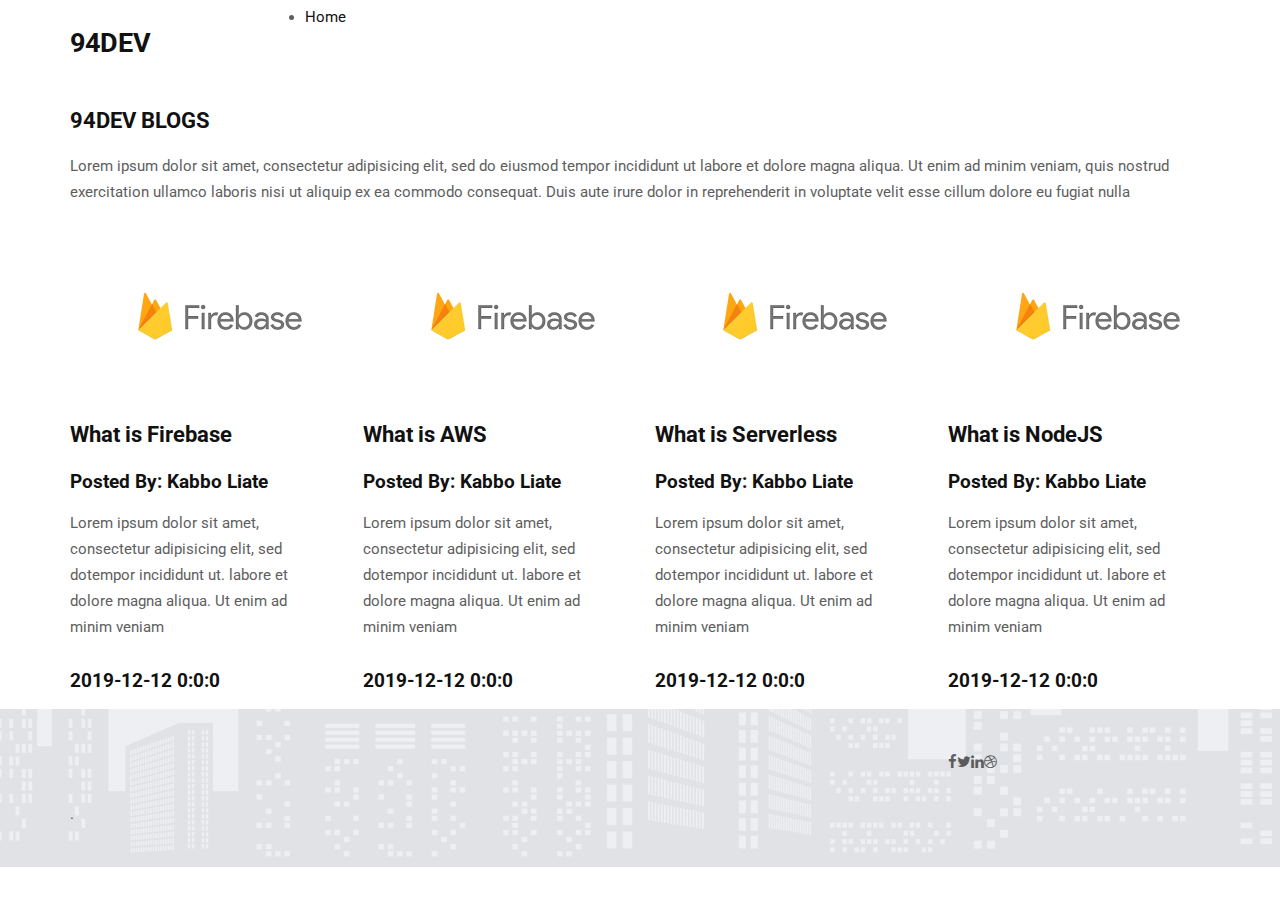
<file: index.html>
<!DOCTYPE html>
<html lang="en">

<head>
    <meta charset="UTF-8">
    <meta name="viewport" content="width=device-width, initial-scale=1">
    <title>Front page</title>
    <link href="https://fonts.googleapis.com/icon?family=Material+Icons" rel="stylesheet">
    <link href="https://fonts.googleapis.com/css?family=Raleway:300,400,500,600,700,800,900" rel="stylesheet">
    <link href="https://fonts.googleapis.com/css?family=Roboto:400,500,700,900" rel="stylesheet">
    <link rel="stylesheet" href="css/bootstrap.css">
    <link rel="stylesheet" href="css/font-awesome.min.css">
    <link rel="stylesheet" href="css/owl.carousel.min.css">
    <link rel="stylesheet" href="css/owl.theme.default.min.css">
    <link rel="stylesheet" href="style.css">
    <link rel="stylesheet" href="responsive.css">
</head>

<body>
    <div class="wrapper">
        <header class="header">
            <div class="container">
                <div class="row">
                    <div class="col-md-2">
                        <div class="logo">
                            <h2><a href="#">94DEV</a></h2>
                        </div>
                    </div>
                    <div class="col-md-10">
                        <div class="menu">
                            <ul>
                                <li class="active"><a href="#">Home</a></li>
                                <!-- <li><a href="#">lifestyle</a></li>
                                <li><a href="#">Food</a></li>
                                <li><a href="#">Nature</a></li>
                                <li><a href="#">photography</a></li> -->
                            </ul>
                        </div>
                    </div>
                </div>
            </div>
        </header>
        <section class="bg-text-area">
            <div class="container">
                <div class="row">
                    <div class="col-md-12">
                        <div class="bg-text">
                            <h3>94DEV BLOGS</h3>
                            <p>Lorem ipsum dolor sit amet, consectetur adipisicing elit, sed do eiusmod tempor
                                incididunt ut labore et dolore magna aliqua. Ut enim ad minim veniam, quis nostrud
                                exercitation ullamco laboris nisi ut aliquip ex ea commodo consequat. Duis aute irure
                                dolor in reprehenderit in voluptate velit esse cillum dolore eu fugiat nulla </p>
                        </div>
                    </div>
                </div>
            </div>
        </section>
        <section class="blog-post-area">
            <div class="container">
                <div class="row">
                    <div class="blog-post-area-style">
                        <div class="col-md-12">
                            <!-- <div class="single-post-big">
                                <div class="big-image">
                                    <img src="img/post-image1.jpg" alt="">
                                </div>
                                <div class="big-text">
                                    <h3><a href="#">Post Title Goes Here.</a></h3>
                                    <p>Lorem ipsum dolor sit amet, consectetur adipisicing elit, sed do eiusmod tempor
                                        incididunt ut labore et dolore magna aliqua. Ut enim ad minim veniam, quis
                                        nostrud exercitation ullamco laboris nisi ut aliquip ex ea commodo consequat.
                                    </p>
                                    <p>Lorem ipsum dolor sit amet, consectetur adipisicing elit, sed do eiusmod tempor
                                        incididunt ut labore et dolore magna aliqua. Ut enim ad minim veniam.eiusmod
                                        tempor incididunt ut labore et dolore magna aliqua. Ut enim ad minim veniam.</p>
                                    <h4><span class="date">25 February 2017</span><span class="author">Posted By: <span
                                                class="author-name">Kabbo Liate</span></span>
                                    </h4>
                                </div>
                            </div> -->
                        </div>
                        <div id="allPosts">

                        </div>


                        <!-- <div class="col-md-3">
                            <div class="single-post">
                                <img src="img/post-image6.jpg" alt="">
                                <h3><a href="#">Post Title Goes Here.</a></h3>
                                <h4><span>Posted By: <span class="author-name">Kabbo Liate</span></span>
                                </h4>
                                <p>Lorem ipsum dolor sit amet, consectetur adipisicing elit, sed dotempor incididunt ut.
                                    labore et dolore magna aliqua. Ut enim ad minim veniam</p>
                                <h4><span>25 February 2017</span></h4>
                            </div>
                        </div>
                        <div class="col-md-3">
                            <div class="single-post">
                                <img src="img/post-image7.jpg" alt="">
                                <h3><a href="#">Post Title Goes Here.</a></h3>
                                <h4><span>Posted By: <span class="author-name">Kabbo Liate</span></span>
                                </h4>
                                <p>Lorem ipsum dolor sit amet, consectetur adipisicing elit, sed dotempor incididunt ut.
                                    labore et dolore magna aliqua. Ut enim ad minim veniam</p>
                                <h4><span>25 February 2017</span></h4>
                            </div>
                        </div>
                        <div class="col-md-3">
                            <div class="single-post">
                                <img src="img/post-image8.jpg" alt="">
                                <h3><a href="#">Post Title Goes Here.</a></h3>
                                <h4><span>Posted By: <span class="author-name">Kabbo Liate</span></span>
                                </h4>
                                <p>Lorem ipsum dolor sit amet, consectetur adipisicing elit, sed dotempor incididunt ut.
                                    labore et dolore magna aliqua. Ut enim ad minim veniam</p>
                                <h4><span>25 February 2017</span></h4>
                            </div>
                        </div>
                        <div class="col-md-3">
                            <div class="single-post">
                                <img src="img/post-image9.jpg" alt="">
                                <h3><a href="#">Post Title Goes Here.</a></h3>
                                <h4><span>Posted By: <span class="author-name">Kabbo Liate</span></span>
                                </h4>
                                <p>Lorem ipsum dolor sit amet, consectetur adipisicing elit, sed dotempor incididunt ut.
                                    labore et dolore magna aliqua. Ut enim ad minim veniam</p>
                                <h4><span>25 February 2017</span></h4>
                            </div>
                        </div> -->
                    </div>
                </div>
            </div>
            <div class="pegination">
                <!--
                <ul>
                    <li><i class="fa fa-angle-left" aria-hidden="true"></i></li>
                    <li class="active">1</li>
                    <li>2</li>
                    <li>3</li>
                    <li><i class="fa fa-angle-right" aria-hidden="true"></i></li>
                </ul>
-->

                <!-- <div class="nav-links">
                    <span class="page-numbers current">1</span>
                    <a class="page-numbers" href="#">2</a>
                    <a class="page-numbers" href="#">3</a>
                    <a class="page-numbers" href="#">4</a>
                    <a class="page-numbers" href="#">5</a>
                    <a class="page-numbers" href="#"><i class="fa fa-angle-right" aria-hidden="true"></i></a>
                </div> -->
            </div>
        </section>
        <footer class="footer">
            <div class="container">
                <div class="row">
                    <div class="col-md-12">
                        <div class="footer-bg">
                            <div class="row">
                                <div class="col-md-9">
                                    <div class="footer-menu">
                                        <ul>
                                            <!-- <li class="active"><a href="#">Home</a></li>
                                            <li><a href="#">lifestyle</a></li>
                                            <li><a href="#">Food</a></li>
                                            <li><a href="#">Nature</a></li>
                                            <li><a href="#">photography</a></li> -->
                                        </ul>
                                    </div>
                                </div>
                                <div class="col-md-3">
                                    <div class="footer-icon">
                                        <p><a href="#"><i class="fa fa-facebook" aria-hidden="true"></i></a><a
                                                href="#"><i class="fa fa-twitter" aria-hidden="true"></i></a><a
                                                href="#"><i class="fa fa-linkedin" aria-hidden="true"></i></a><a
                                                href="#"><i class="fa fa-dribbble" aria-hidden="true"></i></a></p>
                                    </div>
                                </div>
                            </div> .
                        </div>
                    </div>
                </div>
            </div>
        </footer>
    </div>
    <script src="js/jquery-3.1.1.min.js"></script>
    <script src="js/bootstrap.min.js"></script>
    <script src="js/owl.carousel.min.js"></script>
    <script src="js/active.js"></script>
</body>

</html>
</file>
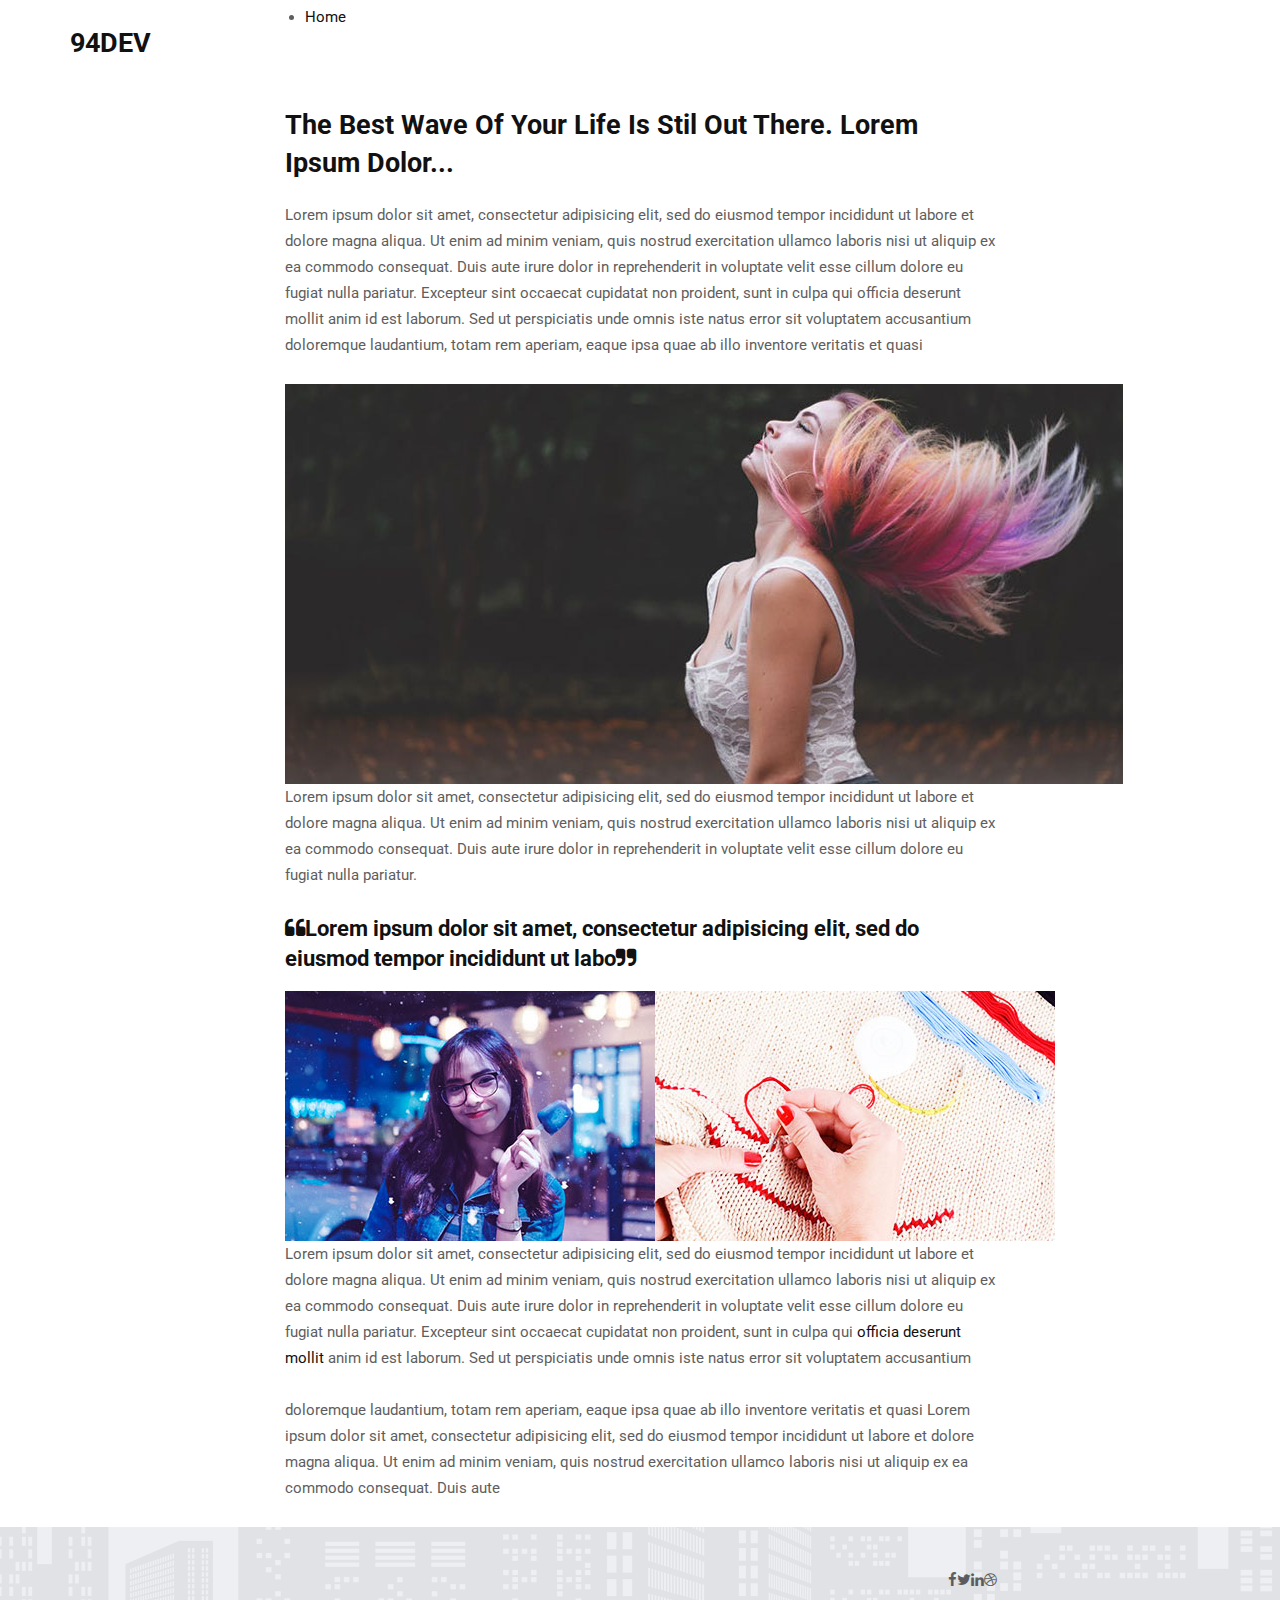
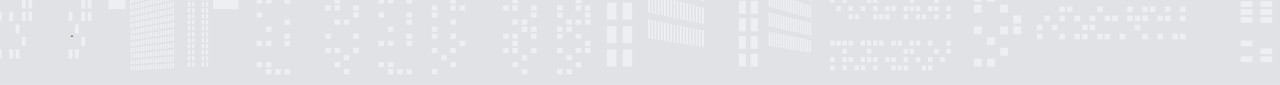
<file: single.html>
<!DOCTYPE html>
<html lang="en">

<head>
    <meta charset="UTF-8">
    <meta name="viewport" content="width=device-width, initial-scale=1">
    <title>Single page</title>
    <link href="https://fonts.googleapis.com/icon?family=Material+Icons" rel="stylesheet">
    <link href="https://fonts.googleapis.com/css?family=Raleway:300,400,500,600,700,800,900" rel="stylesheet">
    <link href="https://fonts.googleapis.com/css?family=Roboto:400,500,700,900" rel="stylesheet">
    <link rel="stylesheet" href="css/bootstrap.css">
    <link rel="stylesheet" href="css/font-awesome.min.css">
    <link rel="stylesheet" href="css/owl.carousel.min.css">
    <link rel="stylesheet" href="css/owl.theme.default.min.css">
    <link rel="stylesheet" href="style.css">
    <link rel="stylesheet" href="responsive.css">
</head>

<body>
    <div class="wrapper">
        <header class="header">
            <div class="container">
                <div class="row">
                    <div class="col-md-2">
                        <div class="logo">
                            <h2><a href="#">94DEV</a></h2>
                        </div>
                    </div>
                    <div class="col-md-10">
                        <div class="menu">
                            <ul>
                                <li class="active"><a href="#">Home</a></li>
                                <!-- <li><a href="#">lifestyle</a></li>
                                <li><a href="#">Food</a></li>
                                <li><a href="#">Nature</a></li>
                                <li><a href="#">photography</a></li> -->
                            </ul>
                        </div>
                    </div>
                </div>
            </div>
        </header>

        <section class="single-blog-area">
            <div class="container">
                <div class="">
                    <div class="col-md-12">
                        <div class="border-top">
                            <div class="col-md-2"></div>
                            <div class="col-md-8" style="margin: auto;">
                                <div class="blog-area">
                                    <div class="blog-area-part">
                                        <h2>The Best Wave Of Your Life Is Stil Out There. Lorem Ipsum Dolor...</h2>
                                        <div class="for-style">
                                            <p><span class="drop_caps">L</span>orem ipsum dolor sit amet, consectetur
                                                adipisicing elit, sed do eiusmod tempor incididunt ut labore et dolore
                                                magna aliqua. Ut enim ad minim veniam, quis nostrud exercitation ullamco
                                                laboris nisi ut aliquip ex ea commodo consequat. Duis aute irure dolor
                                                in reprehenderit in voluptate velit esse cillum dolore eu fugiat nulla
                                                pariatur. Excepteur sint occaecat cupidatat non proident, sunt in culpa
                                                qui officia deserunt mollit anim id est laborum. Sed ut perspiciatis
                                                unde omnis iste natus error sit voluptatem accusantium doloremque
                                                laudantium, totam rem aperiam, eaque ipsa quae ab illo inventore
                                                veritatis et quasi </p>
                                        </div>
                                        <img src="img/single-bg.jpg" alt="">
                                        <p>Lorem ipsum dolor sit amet, consectetur adipisicing elit, sed do eiusmod
                                            tempor incididunt ut labore et dolore magna aliqua. Ut enim ad minim veniam,
                                            quis nostrud exercitation ullamco laboris nisi ut aliquip ex ea commodo
                                            consequat. Duis aute irure dolor in reprehenderit in voluptate velit esse
                                            cillum dolore eu fugiat nulla pariatur.</p>
                                        <h3><i class="fa fa-quote-left" aria-hidden="true"></i>Lorem ipsum dolor sit
                                            amet, consectetur adipisicing elit, sed do eiusmod tempor incididunt ut
                                            labo<i class="fa fa-quote-right" aria-hidden="true"></i></h3>
                                        <div class="row">
                                            <div class="col-md-6">
                                                <div class="image-one">
                                                    <img src="img/blog-image1.jpg" alt="">
                                                </div>
                                            </div>
                                            <div class="col-md-6">
                                                <div class="image-two">
                                                    <img src="img/blog-image2.jpg" alt="">
                                                </div>
                                            </div>
                                        </div>
                                        <p>Lorem ipsum dolor sit amet, consectetur adipisicing elit, sed do eiusmod
                                            tempor incididunt ut labore et dolore magna aliqua. Ut enim ad minim veniam,
                                            quis nostrud exercitation ullamco laboris nisi ut aliquip ex ea commodo
                                            consequat. Duis aute irure dolor in reprehenderit in voluptate velit esse
                                            cillum dolore eu fugiat nulla pariatur. Excepteur sint occaecat cupidatat
                                            non proident, sunt in culpa qui <a href="#">officia deserunt mollit</a> anim
                                            id est laborum. Sed ut perspiciatis unde omnis iste natus error sit
                                            voluptatem accusantium </p>
                                        <p>doloremque laudantium, totam rem aperiam, eaque ipsa quae ab illo inventore
                                            veritatis et quasi Lorem ipsum dolor sit amet, consectetur adipisicing elit,
                                            sed do eiusmod tempor incididunt ut labore et dolore magna aliqua. Ut enim
                                            ad minim veniam, quis nostrud exercitation ullamco laboris nisi ut aliquip
                                            ex ea commodo consequat. Duis aute</p>
                                    </div>
                                    <!-- <div class="ads-area">
                                        <img src="img/ads.jpg" alt="">
                                        <p>Your Ad Banner Goes Here</p>
                                    </div> -->
                                    <!-- <div class="commententries">
                                        <h3>Comments</h3>

                                        <ul class="commentlist">
                                            <li>
                                                <article class="comment">
                                                    <header class="comment-author">
                                                        <img src="img/author-1.jpg" alt="">
                                                    </header>
                                                    <section class="comment-details">
                                                        <div class="author-name">
                                                            <h5><a href="#">Selina Gomez</a></h5>
                                                            <p>February 25 2017</p>
                                                        </div>
                                                        <div class="comment-body">
                                                            <p>is simply dummy text of the printing and typesetting
                                                                industry. Lorem Ipsum has been the industry's standard
                                                            </p>
                                                        </div>
                                                        <div class="reply">
                                                            <p><span><a href="#"><i class="fa fa-thumbs-up"
                                                                            aria-hidden="true"></i></a>12</span><span><a
                                                                        href="#"><i class="fa fa-reply"
                                                                            aria-hidden="true"></i></a>7</span></p>
                                                        </div>
                                                    </section>
                                                </article>

                                                <ul class="children">
                                                    <li>
                                                        <article class="comment">
                                                            <header class="comment-author">
                                                                <img src="img/author-2.jpg" alt="">
                                                            </header>
                                                            <section class="comment-details">
                                                                <div class="author-name">
                                                                    <h5><a href="#">Khalid Hasan Zibon</a></h5>
                                                                    <p>February 25 2017</p>
                                                                </div>
                                                                <div class="comment-body">
                                                                    <p>is simply dummy text of the printing and
                                                                        typesetting industry. Lorem Ipsum has been the
                                                                        industry's standard </p>
                                                                </div>
                                                                <div class="reply">
                                                                    <p><span><a href="#"><i class="fa fa-thumbs-up"
                                                                                    aria-hidden="true"></i></a>12</span><span><a
                                                                                href="#"><i class="fa fa-reply"
                                                                                    aria-hidden="true"></i></a>7</span>
                                                                    </p>
                                                                </div>
                                                            </section>
                                                        </article>
                                                    </li>
                                                </ul>

                                            </li>
                                            <li>
                                                <article class="comment">
                                                    <header class="comment-author">
                                                        <img src="img/author-3.jpg" alt="">
                                                    </header>
                                                    <section class="comment-details">
                                                        <div class="author-name">
                                                            <h5><a href="#">Heath Ledger</a></h5>
                                                            <p>February 25 2017</p>
                                                        </div>
                                                        <div class="comment-body">
                                                            <p>is simply dummy text of the printing and typesetting
                                                                industry. Lorem Ipsum has been the industry's standard
                                                            </p>
                                                        </div>
                                                        <div class="reply">
                                                            <p><span><a href="#"><i class="fa fa-thumbs-up"
                                                                            aria-hidden="true"></i></a>12</span><span><a
                                                                        href="#"><i class="fa fa-reply"
                                                                            aria-hidden="true"></i></a>7</span></p>
                                                        </div>
                                                    </section>
                                                </article>
                                            </li>
                                        </ul>

                                    </div> -->
                                    <!-- <form action="#" method="get">
                                        <div class="name">
                                            <input type="text" name="" id="" placeholder="Name" class="name">
                                        </div>
                                        <div class="email">
                                            <input type="email" name="" id="" placeholder="Email" class="email">
                                        </div>
                                        <div class="comment">
                                            <input type="text" name="" id="" placeholder="Comment" class="comment">
                                        </div>
                                        <div class="post">
                                            <input type="submit" value="Post">
                                        </div>
                                    </form> -->
                                </div>
                            </div>
                            <!-- <div class="col-md-4">
                                <div class="button-group filters-button-group">
                                    <button data-filter=".recent" class="button is-checked">Recent</button>
                                    <button data-filter=".popular" class="button">popular</button>
                                    <button data-filter=".users" class="button">Users</button>
                                </div>

                                <div class="grid" style="position: relative; height: 1221.93px;">
                                    <div class="portfolio-item recent" style="position: absolute; left: 0px; top: 0px;">
                                        <img src="img/portfolio1.jpg" alt="">
                                        <div class="portfolio-text">
                                            <h5><a href="#">Pay Close Attention To People Who Don’t Clap When You Win
                                                    recent1.</a></h5>
                                            <p>By Kabbo Liate <span>|</span>25 February 2017</p>
                                        </div>
                                    </div>
                                    <div class="portfolio-item recent" style="position: absolute; left: 0px; top: 0px;">
                                        <img src="img/portfolio2.jpg" alt="">
                                        <div class="portfolio-text">
                                            <h5><a href="#">Pay Close Attention To People Who Don’t Clap When You Win
                                                    recent2.</a></h5>
                                            <p>By Kabbo Liate <span>|</span>25 February 2017</p>
                                        </div>
                                    </div>
                                    <div class="portfolio-item popular"
                                        style="position: absolute; left: 0px; top: 0px;">
                                        <img src="img/portfolio3.jpg" alt="">
                                        <div class="portfolio-text">
                                            <h5><a href="#">Pay Close Attention To People Who Don’t Clap When You Win
                                                    popular1.</a></h5>
                                            <p>By Kabbo Liate <span>|</span>25 February 2017</p>
                                        </div>
                                    </div>
                                    <div class="portfolio-item popular"
                                        style="position: absolute; left: 0px; top: 0px;">
                                        <img src="img/portfolio4.jpg" alt="">
                                        <div class="portfolio-text">
                                            <h5><a href="#">Pay Close Attention To People Who Don’t Clap When You Win
                                                    popular2.</a></h5>
                                            <p>By Kabbo Liate <span>|</span>25 February 2017</p>
                                        </div>
                                    </div>
                                    <div class="portfolio-item users" style="position: absolute; left: 0px; top: 0px;">
                                        <img src="img/portfolio5.jpg" alt="">
                                        <div class="portfolio-text">
                                            <h5><a href="#">Pay Close Attention To People Who Don’t Clap When You Win
                                                    users1.</a></h5>
                                            <p>By Kabbo Liate <span>|</span>25 February 2017</p>
                                        </div>
                                    </div>
                                    <div class="portfolio-item users" style="position: absolute; left: 0px; top: 0px;">
                                        <img src="img/portfolio1.jpg" alt="">
                                        <div class="portfolio-text">
                                            <h5><a href="#">Pay Close Attention To People Who Don’t Clap When You Win
                                                    users2.</a></h5>
                                            <p>By Kabbo Liate <span>|</span>25 February 2017</p>
                                        </div>
                                    </div>
                                </div>
                                <div class="sidebar-ads">
                                    <img src="img/sidebar-ads.jpg" alt="">
                                    <p>Place For Your <br> Ad Banner</p>
                                </div>
                                <div class="tags">
                                    <h2 class="sidebar-title">Tags</h2>
                                    <p><a href="#">Adventure</a></p>
                                    <p><a href="#">Animals</a></p>
                                    <p><a href="#">Asia</a></p>
                                    <p><a href="#">Beauty</a></p>
                                    <p><a href="#">Canada</a></p>
                                    <p><a href="#">Celebration</a></p>
                                    <p><a href="#">City</a></p>
                                    <p><a href="#">Coffee</a></p>
                                    <p><a href="#">Constructions</a></p>
                                    <p><a href="#">Europe</a></p>
                                    <p><a href="#">Adventure</a></p>
                                    <p><a href="#">Animals</a></p>
                                    <p><a href="#">Asia</a></p>
                                    <p><a href="#">Beauty</a></p>
                                    <p><a href="#">Canada</a></p>
                                    <p><a href="#">Celebration</a></p>
                                    <p><a href="#">City</a></p>
                                    <p><a href="#">Coffee</a></p>
                                    <p><a href="#">Constructions</a></p>
                                    <p><a href="#">Europe</a></p>
                                    <p><a href="#">Adventure</a></p>
                                    <p><a href="#">Animals</a></p>
                                    <p><a href="#">Asia</a></p>
                                    <p><a href="#">Beauty</a></p>
                                    <p><a href="#">Canada</a></p>
                                </div>
                                <div class="newsletter">
                                    <h2 class="sidebar-title">Subscribe To oUR nEWSLETTER</h2>
                                    <form action="#" method="post">
                                        <input type="email" name="" id="" placeholder="Email">
                                        <input type="submit" value="Subscribe">
                                    </form>
                                </div>
                            </div> -->
                        </div>
                    </div>
                </div>
            </div>
        </section>

        <footer class="footer">
            <div class="container">
                <div class="row">
                    <div class="col-md-12">
                        <div class="footer-bg">
                            <div class="row">
                                <div class="col-md-9">
                                    <div class="footer-menu">
                                        <!-- <ul>
                                            <li class="active"><a href="#">Home</a></li>
                                            <li><a href="#">lifestyle</a></li>
                                            <li><a href="#">Food</a></li>
                                            <li><a href="#">Nature</a></li>
                                            <li><a href="#">photography</a></li>
                                        </ul> -->
                                    </div>
                                </div>
                                <div class="col-md-3">
                                    <div class="footer-icon">
                                        <p><a href="#"><i class="fa fa-facebook" aria-hidden="true"></i></a><a
                                                href="#"><i class="fa fa-twitter" aria-hidden="true"></i></a><a
                                                href="#"><i class="fa fa-linkedin" aria-hidden="true"></i></a><a
                                                href="#"><i class="fa fa-dribbble" aria-hidden="true"></i></a></p>
                                    </div>
                                </div>
                            </div> .
                        </div>
                    </div>
                </div>
            </div>
        </footer>
    </div>
    <script src="js/jquery-3.1.1.min.js"></script>
    <script src="js/bootstrap.min.js"></script>
    <script src="js/owl.carousel.min.js"></script>
    <script src="js/isotope.pkgd.js"></script>
    <script src="js/active.js"></script>
</body>

</html>
</file>
<file: style.css>
/**************************************

    File Name: style.css
    Template Name: Tech Blog
    Created By: HTML.Design
    http://themeforest.net/user/wpdestek

**************************************/

/**************************************
    Table of Content
    
    1. BASIC
    2. HEADER
    3. SECTION
    4. FOOTER
    5. PAGES
    6. BLOG
    7. WIDGETS
**************************************/

/* BASIC 
**************************************/

body {
    font-size: 15px;
    line-height: 26px;
    background-color: #ffffff;
}

h1,
h2,
h3,
h4,
h5,
body,
p,
.topbar-section,
.navbar-inverse .navbar-nav .nav-link,
.header .dropdown-menu,
.navbar-nav .nav-link {
    font-family: 'Roboto', serif;
}

h1,
h2,
h3,
h4,
h5,
h6 {
    font-weight: 700;
    line-height: 1.4;
    color: #111111;
}

h1:hover a,
h2:hover a,
h3:hover a,
h4:hover a,
h5:hover a,
h6:hover a {
    text-decoration: underline !important;
    color: #111111 !important;
}

h1 {
    font-size: 32px;
    line-height: 40px;
    margin-bottom: 23px
}

h2 {
    font-size: 27px;
    line-height: 38px;
    margin-bottom: 20px
}

h3 {
    font-size: 22px;
    line-height: 30px;
    margin-bottom: 17px
}

h4 {
    font-size: 19px;
    line-height: 29px;
    margin-bottom: 14px
}

h5 {
    font-size: 17px;
    line-height: 25px;
    margin-bottom: 11px
}

h6 {
    font-size: 16px;
    line-height: 24px;
    margin-bottom: 11px
}

a {
    color: #111111;
}

body,
p {
    color: #5e5e5e;
}

p {
    margin-bottom: 26px;
    font-size: 15px;
    line-height: 26px;
}

a {
    text-decoration: none !important;
}

.blockquote {
    border: 1px solid #edeff2;
    background: #fff none repeat scroll 0 0;
    border-left: 4px solid #eceeef;
    font-size: 1.1rem;
    font-style: italic;
    margin-bottom: 1.5rem;
    border-radius: 0 !important;
    padding: 2rem;
}


/* HEADER 
**************************************/

.header {
    padding: 0.4rem 0;
    position: relative;
    background-color: #ffffff;
}

.navbar-inverse .navbar-nav .nav-link,
.navbar-nav .nav-link {
    font-size: 15px;
    font-weight: 500;
    line-height: 1;
    padding: 0.9rem 0 0.8rem;
    text-transform: capitalize;
    color: #121212;
}

.dropdown-toggle::after {
    display: inline-block;
    width: auto;
    height: auto;
    margin-left: 0.5em;
    margin-top: 0rem;
    vertical-align: middle;
    content: "\f107";
    border: 0;
    font-family: 'FontAwesome';
}

.navbar-toggleable-md .navbar-nav .nav-link {
    padding-left: 0.8rem;
    padding-right: 0.8rem;
}

.header-section {
    padding: 3rem 0 1.5rem;
    background-color: #ffffff;
}

.logo img {
    max-width: 324px;
    max-width: 100%;
    margin: auto;
    text-align: center;
    display: block;
}

.navbar-nav {
    margin: 0;
}

.header .dropdown-menu {
    padding: 0;
    box-shadow: none;
    border-radius: 0;
    min-width: 240px;
    margin-top: 15px !important;
    border-color: #edeff2;
}

.header .dropdown ul li {
    border-bottom: 1px solid #f5f5f5;
}

.header .dropdown-item {
    font-weight: 400;
    text-transform: capitalize;
    font-size: 14px;
    padding: 4px 1.8rem;
}

.header .dropdown-item:hover,
.header .dropdown-item:focus {
    color: #121212 !important;
    background-color: #edeff2;
}

.header .dropdown ul li:last-child {
    border-bottom: 0;
}

.header .dropdown-item span {
    position: absolute;
    right: 20px;
    top: 2px;
}

.header-section {
    margin-bottom: 0;
}

.topsocial .fa {
    margin-right: 0.5rem;
    font-size: 15px;
}

.topbar-section {
    display: block;
    position: relative;
    background-color: #ffffff;
    padding: 1rem 2rem;
    font-size: 14px;
    border-bottom: 1px dashed #e2e2e2;
}

.topbar-section a {
    color: rgba(0, 0, 0, 0.8) !important;
}

.topbar-section a:focus,
.topbar-section a:hover {
    color: rgba(0, 0, 0, 1) !important;
}

.topbar-section .list-inline {
    margin: 0;
    padding: 0;
}

.topbar-section .tooltip-inner {
    margin-top: 10px !important;
}

.topbar-section .list-inline-item {
    padding: 0 0.4rem !important;
}

.topmenu i {
    padding-right: 0.3rem;
}

.menu-large {
    overflow: hidden;
    position: static !important;
}

.dropdown-menu.megamenu {
    margin-top: 7px !important;
    left: 0;
    right: 0;
    width: 100%;
}

.dropdown-menu .dropdown-menu {
    margin-top: -1px !important
}

.mega-menu-content {
    position: relative;
    padding: 0;
    background-color: #ffffff;
}

.tab-details {
    padding: 2rem 0;
}

.tab-details .blog-meta h4 {
    font-size: 14px;
    margin: 0;
    padding: 0.5rem 0 0;
    line-height: 1.4;
}

.menucat {
    position: absolute;
    bottom: 0;
    left: 0;
    background-color: #111111;
    font-size: 11px;
    padding: 0.3rem 0.6rem;
    line-height: 1;
    color: #ffffff;
}

.post-media:hover .menucat {
    display: none;
}

.post-media img {
    width: 100%;
}


/* Style the tab */

div.tab {
    float: left;
    padding: 2rem 0;
    border-right: 1px solid #e1e3e6;
    width: 20%;
    background-color: #edeff2;
}


/* Style the buttons inside the tab */

div.tab button {
    display: block;
    background-color: inherit;
    color: black;
    padding: 0.5rem 1rem;
    width: 100%;
    border: 0;
    outline: none;
    text-align: right;
    cursor: pointer;
    -webkit-transition: all .3s ease-in-out;
    -moz-transition: all .3s ease-in-out;
    -ms-transition: all .3s ease-in-out;
    -o-transition: all .3s ease-in-out;
    transition: all .3s ease-in-out;
    color: #121212;
    font-size: 15px;
    font-weight: 500;
    border-bottom: 1px solid transparent;
    line-height: 1;
    text-transform: capitalize;
}


/* Change background color of buttons on hover */

div.tab button:hover,
div.tab button.active {
    background-color: #ffffff;
    border-right: 0 solid #e1e3e6;
    border-bottom: 1px solid #e1e3e6;
    border-left: 0 solid #e1e3e6;
}

div.tab button:hover {
    border-top: 0;
}


/* Style the tab content */

.tabcontent {
    float: left;
    padding: 0 1rem;
    display: none;
    width: 80%;
    border-left: none;
}

.tabcontent.active {
    display: block;
}

.header .navbar-nav .has-submenu.menu-large ul li {
    background: url(images/menubg.jpg) repeat-y center center #ffffff !important;
}

nav{
    background: white !important;
}

.tab-details {
    padding: 0;
}

.tabcontent {
    border-left: medium none;
    display: none;
    float: left;
    padding: 2rem 1.5rem 0;
    width: 80%;
}


/* SECTIONS
**************************************/

.section {
    padding: 4rem 0;
    display: block;
    position: relative;
    background-color: #ffffff;
}

.section.lb {
    background-color: #edeff2;
}

.section.lb .single-post-media {
    margin-bottom: 0;
}

.embed-responsive-item {
    padding: 0.4rem !important;
    display: block;
    background-color: #fff;
}

.first-section {
    padding: 0;
    border-bottom: 0;
}

.first-section .container-fluid {
    padding: 0 3px;
}

.section-title h3 {
    display: block;
    margin: 0 0 1.5rem;
    padding: 0;
    line-height: 1;
}

.section-title h3 a {
    border-radius: 3px;
    color: #fff !important;
    font-size: 16px;
    line-height: 1;
    padding: 0.1rem 1.3rem;
}

.lightbg {
    background-color: #f8e1f8;
}

.nopad {
    padding: 0 !important;
    margin: 0 !important;
}

.nopad img {
    width: 100%;
}

.item-h2,
.item-h1 {
    height: 100% !important;
    height: auto !important;
}

.pitem {
    padding: 1rem !important;
}

.pitem img {
    width: 100%;
}

.isotope-item {
    z-index: 2;
    padding: 0;
}

.isotope-hidden.isotope-item {
    pointer-events: none;
    z-index: 1;
}

.isotope,
.isotope .isotope-item {
    /* change duration value to whatever you like */
    -webkit-transition-duration: 0.8s;
    -moz-transition-duration: 0.8s;
    transition-duration: 0.8s;
}

.isotope {
    -webkit-transition-property: height, width;
    -moz-transition-property: height, width;
    transition-property: height, width;
}

.isotope .isotope-item {
    -webkit-transition-property: -webkit-transform, opacity;
    -moz-transition-property: -moz-transform, opacity;
    transition-property: transform, opacity;
}

.portfolio .blog-meta span {
    border-radius: 3px;
}

.portfolio .blog-meta small::after,
.portfolio .blog-meta small a {
    color: #a3a5a8 !important;
    letter-spacing: 0.1rem;
}

.portfolio .blog-meta span a {
    color: #fff !important;
    line-height: 1;
    padding: 0.2rem 1rem;
    font-size: 12px;
    margin: 1rem 0 0;
    display: inline-block;
}

.portfolio .blog-meta h4 {
    margin: 0;
    font-size: 20px;
    padding: 0.4rem 0 0.2rem;
}

.center-side,
.left-side,
.right-side {
    float: left;
    width: 33.33333%;
}

.post-media img,
.masonry-box img {
    -webkit-transition: all .3s ease-in-out;
    -moz-transition: all .3s ease-in-out;
    -ms-transition: all .3s ease-in-out;
    -o-transition: all .3s ease-in-out;
    transition: all .3s ease-in-out;
    -webkit-transform: scale(1);
    -moz-transform: scale(1);
    -ms-transform: scale(1);
    -o-transform: scale(1);
    transform: scale(1);
}

.post-media:hover img,
.masonry-box:hover img {
    -webkit-transform: scale(1.1);
    -moz-transform: scale(1.1);
    -ms-transform: scale(1.1);
    -o-transform: scale(1.1);
    transform: scale(1.1);
}

.masonry-box img,
.masonry-box {
    width: 100%;
}

.masonry-box {
    border: 0.34rem solid #fff;
}

.small-box {
    width: 50%;
    float: left;
}

.masonry-box .blog-meta h4 {
    padding: 0.2rem 0;
}

.masonry-box .blog-meta span {
    background-color: #111111;
    border-radius: 3px;
    font-size: 12px;
    padding: 0.1rem 1rem;
}


/* FOOTER
**************************************/

.footer .widget-title {
    display: table;
    font-size: 18px;
    line-height: 1;
    margin: 0 0 2rem;
    padding: 0 0 0.5rem;
}

.footer {
    padding: 4rem 0 4rem;
    background: url(images/footer.png) repeat-x center bottom #edeff2;
}

.footer.wb {
    background-color: #ffffff;
}

.footer.wb .hovereffect {
    opacity: 0.1;
    background-color: rgba(0, 0, 0, 0.0.1);
}

.demos h4 a {
    color: #000000 !important;
    font-size: 21px;
}

.demos .btn {
    padding: 0.6rem 1.5rem;
}

.demos p {
    padding: 0 0 1.5rem;
    margin: 0;
}

.section.demos {
    background-color: #ffffff;
}

.demos .col-lg-10 .row {
    padding: 2.5rem 1.5rem !important;
    background-color: #ffffff;
    border: 1px dashed #e2e2e2;
}

.demos .invis1 {
    margin: 2rem 0;
}

.footer ul {
    padding: 0;
    margin: 0;
    list-style: none;
}

.footer ul li {
    margin-bottom: 0.3rem;
}

.footer ul li:last-child {
    margin-bottom: 0;
}

.footer .fa-star {
    font-size: 12px;
}

.footer h5,
.footer ul li a {
    color: #111111;
}

.demos .blog-meta h4 {
    font-size: 28px;
    padding: 0 0 1rem;
}

.footer a,
.footer p,
.blog-list-widget small {
    color: rgba(0, 0, 0, 0.6) !important;
}

.footer-text .fa {
    font-size: 21px;
    margin: 0 0.3rem;
}

.dmtop {
    background-color: #111111;
    background-image: url(images/arrow.png);
    background-position: 50% 50%;
    background-repeat: no-repeat;
    z-index: 9999;
    width: 40px;
    height: 40px;
    text-indent: -99999px;
    position: fixed;
    bottom: -100px;
    right: 25px;
    cursor: pointer;
    -webkit-transition: all .7s ease-in-out;
    -moz-transition: all .7s ease-in-out;
    -o-transition: all .7s ease-in-out;
    -ms-transition: all .7s ease-in-out;
    transition: all .7s ease-in-out;
    overflow: auto;
}


/* PAGES 
**************************************/

.notfound h2 {
    font-family: Comic Sans MS;
    font-size: 140px;
    padding: 0 0 1.7rem;
    margin: 0;
    line-height: 1;
    font-weight: bold;
}

.notfound h3 {
    font-size: 40px;
    padding: 0 0 0.6rem;
    margin: 0;
}

.notfound p {
    padding: 1rem 0 1.4rem;
    margin-bottom: 0;
}

.sitemap-wrapper {
    margin-bottom: 2rem;
    position: relative;
    border: 1px dashed #dadada;
    padding: 2rem;
}

.sitemap-wrapper .year {
    position: absolute;
    padding: 0 1rem;
    background-color: #ffffff;
    top: -12px;
}

.sitemap-text {
    margin: 1rem 0;
    font-weight: 500;
}

.sitemap-wrapper small {
    display: block;
    font-size: 11px;
    padding: 0;
    margin: 0 0 0.5rem;
    line-height: 1;
    text-transform: uppercase;
}

.breadcrumb {
    background-color: transparent;
    border-radius: 0;
    list-style: outside none none;
    margin-bottom: 0;
    text-align: right;
    padding: 0;
}

.breadcrumb-item {
    float: none;
    font-size: 12px;
    display: inline-block;
}

.page-link {
    background-color: #edeff2 !important;
    border: 0 dashed #e2e2e2;
    border-radius: 0;
    color: #a3a5a8 !important;
    display: block;
    font-size: 14px;
    line-height: 1;
    margin-left: 6px;
    padding: 0.8rem 0.8rem;
    position: relative;
    text-transform: capitalize;
}

.page-link:hover,
.page-link:focus {
    color: #111 !important;
}

.page-item:first-child .page-link {
    margin-left: 0;
    border-radius: 0;
}

.page-item:last-child .page-link {
    border-radius: 0;
}

.page-title {
    padding: 3rem 0;
    background-color: #edeff2;
}

.page-title small {
    color: #a3a5a8;
    display: inline-block;
    font-size: 13px;
    font-style: italic;
    letter-spacing: 1px;
    line-height: 1;
    margin-bottom: 0;
    margin-top: -1px;
    padding-bottom: 0;
    padding-left: 0.5rem;
    vertical-align: middle;
}

.page-title i {
    border-radius: 40px;
    display: inline-block;
    font-size: 14px;
    height: 40px;
    line-height: 40px;
    margin-right: 0.3rem;
    margin-top: -0.4rem;
    text-align: center;
    vertical-align: middle;
    width: 40px;
}

.page-title h2 {
    font-size: 24px;
    line-height: 1;
    padding: 0;
    margin: 0;
}


/* BLOG 
**************************************/

.carousel-indicators li {
    max-width: 10px;
    height: 10px;
}

.tag-cloud-single span {
    background: #ddd none repeat scroll 0 0;
    border-radius: 3px;
    color: #ffffff;
    display: inline-block !important;
    margin-right: 0.5rem !important;
    padding: 0 1rem;
}

.post-sharing {
    display: block;
    width: 100%;
    position: relative;
    margin: 1rem 0 0;
}

.gp-button.btn-primary:hover,
.gp-button.btn-primary:focus,
.gp-button.btn-primary {
    border-color: #DA5333 !important;
    background-color: #DA5333 !important;
}

.fb-button.btn-primary:focus,
.fb-button.btn-primary:hover,
.fb-button.btn-primary {
    background-color: #3B5998 !important;
    border-color: #3B5998 !important;
}

.tw-button.btn-primary:hover,
.tw-button.btn-primary:focus,
.tw-button.btn-primary {
    background-color: #00B6F1 !important;
    border-color: #00B6F1 !important;
}

.tw-button i,
.fb-button i {
    margin-right: 0.5rem;
}

.post-sharing .btn {
    padding: 0.3rem 1.6rem;
    border-radius: 3px;
    color: #ffffff !important;
}

.post-sharing .btn:hover {
    opacity: 0.9;
}

.gp-button {
    padding: 0.8rem 1rem !important;
}

.post-sharing span,
.post-sharing li {
    display: inline-block !important;
}

.single-post-media {
    display: block;
    position: relative;
    overflow: hidden;
    margin-bottom: 2rem;
}

.single-post-media img {
    width: 100%;
}

.blog-title-area {
    display: block;
    position: relative;
    padding: 0;
    margin-bottom: 3rem;
}

.blog-title-area .breadcrumb {
    float: none;
    text-align: left;
    padding: 0;
    color: #a3a5a8;
    margin: 0;
}

.blog-title-area.text-center .breadcrumb {
    text-align: center;
}

.blog-title-area .blog-meta a {
    font-size: 10px;
    font-weight: 500;
    letter-spacing: 1px;
    text-transform: uppercase;
}

.blog-title-area .breadcrumb-item.active,
.blog-title-area .breadcrumb-item + .breadcrumb-item::before,
.blog-title-area .blog-meta small,
.blog-title-area a {
    color: #a3a5a8;
}

.blog-title-area span {
    margin: 0.5rem 0;
    display: block;
}

.blog-title-area span a {
    padding: 0 1rem;
    color: #ffffff !important;
    border-radius: 3px;
}

.blog-title-area h3 {
    font-size: 41px;
    line-height: 50px;
    margin-bottom: 7px;
    margin-top: 0;
    overflow-wrap: break-word;
}

.user_name {
    font-size: 16px;
    font-weight: 500;
}

.comments-list p {
    margin-bottom: 1rem
}

.tag-cloud-single a,
.comments-list .media-right,
.comments-list small {
    color: #999 !important;
    font-size: 11px;
    letter-spacing: 2px;
    margin-top: 5px;
    padding-left: 10px;
    text-transform: uppercase;
}

.comments-list .media {
    padding: 1rem;
    margin-bottom: 15px;
}

.media-body .btn-primary {
    padding: 5px 15px !important;
    font-size: 11px !important;
}

.last-child {
    margin-bottom: 0 !important;
}

.comments-list img {
    max-width: 80px;
    margin-right: 30px;
}

.prevnextpost .float-right {
    margin-left: 1rem;
}

.prevnextpost .w-100 {
    margin-bottom: 0 !important;
    padding-bottom: 0;
}

.prevnextpost .float-left {
    margin-right: 1rem;
}

.authorbox a {
    font-weight: bold;
}

.authorbox p {
    font-style: italic;
    margin-bottom: 1rem;
}

.small-title {
    background: #edeff2 none repeat scroll 0 0;
    font-size: 16px;
    left: 5%;
    line-height: 1;
    margin: 0;
    padding: 0.6rem 1.5rem;
    position: absolute;
    text-align: center;
    top: -18px;
}

.custombox {
    position: relative;
    padding: 3rem 2rem;
    border: 1px dashed #dadada;
}

.pp {
    padding-left: 5%;
    padding-right: 5%;
}

.pp .float-left {
    margin: 0 2rem 1rem -3rem;
}

.pp a {
    font-weight: bold;
}

.img-fullwidth {
    width: 100%;
    margin-bottom: 2rem;
}

.check {
    padding-bottom: 0;
    margin-bottom: 25px;
    list-style: none
}

.check li:before {
    font-family: FontAwesome;
    content: "\f105";
    padding-right: 0.5rem;
    color: #111111;
}

.page-wrapper .banner-spot {
    padding: 0.4rem;
    background-image: none;
}

.banner-spot {
    background: #edeff2 url("images/ads-bg.png") no-repeat scroll center right / auto 100%;
    clear: both;
    display: block;
    height: auto;
    margin: 0 auto;
    padding: 15px;
    position: relative;
}

.banner-img img {
    margin: auto;
    text-align: center;
    max-width: 768px;
    float: none;
    width: 100%;
    display: block;
}

.blog-meta h4 {
    padding: 1rem 0 0.5rem;
    margin: 0;
    font-size: 21px;
}

.blog-meta.big-meta h4 {
    padding: 1rem 0 0.6rem;
    margin: 0;
    font-size: 28px;
}

.blog-meta.big-meta p {
    margin-bottom: 0.5rem;
    padding-bottom: 0;
}

.blog-meta small {
    font-size: 11px;
    display: inline-block;
    margin-bottom: 0;
    padding-bottom: 0;
    color: #111111;
    font-weight: bold;
    text-transform: uppercase;
    margin-right: 0.5rem;
}

.blog-meta small:after {
    content: "/";
    padding-left: 1rem;
}

.blog-meta small:last-child:after {
    content: ""
}

hr.invis {
    border: 0;
    margin: 2rem 0;
}

hr.invis1 {
    border: 0;
    margin: 4rem 0;
}

hr.invis2 {
    border: 0;
    margin: 6rem 0;
}

hr.invis3 {
    border: 0;
    margin: 0;
}

.post-media {
    position: relative;
    overflow: hidden;
}

.shadoweffect {
    position: absolute;
    top: 0;
    opacity: 0;
    left: 0;
    right: 0;
    bottom: 0;
    background: -moz-linear-gradient(0deg, rgba(0, 0, 0, 1) 0%, rgba(0, 0, 0, 0.1) 30%);
    background: -webkit-linear-gradient(0deg, rgba(0, 0, 0, 1) 0%, rgba(0, 0, 0, 0.1) 30%);
    background: linear-gradient(0deg, rgba(0, 0, 0, 1) 0%, rgba(0, 0, 0, 0.1) 30%);
    filter: progid: DXImageTransform.Microsoft.gradient( startColorstr='#000000', endColorstr='#00000000', GradientType=1);
    -webkit-transition: all .3s ease-in-out;
    -moz-transition: all .3s ease-in-out;
    -ms-transition: all .3s ease-in-out;
    -o-transition: all .3s ease-in-out;
    transition: all .3s ease-in-out;
    -webkit-transform: scale(1);
    -moz-transform: scale(1);
    -ms-transform: scale(1);
    -o-transform: scale(1);
    transform: scale(1);
    zoom: 1;
    filter: alpha(opacity=100);
    opacity: 1;
}

.shadow-desc {
    position: absolute;
    bottom: 0;
    padding: 1rem 1.5rem;
}

.shadow-desc .blog-meta small::after,
.shadow-desc .blog-meta a,
.shadow-desc .blog-meta h4 a {
    color: #ffffff !important;
}

.small-box .shadow-desc h4 {
    font-size: 16px;
    line-height: 1.3;
}

.small-box .shadow-desc {
    padding: 1rem;
}

.hovereffect {
    position: absolute;
    top: 0;
    opacity: 0;
    left: 0;
    right: 0;
    bottom: 0;
    background-color: rgba(0, 0, 0, 0.2);
    -webkit-transition: all .3s ease-in-out;
    -moz-transition: all .3s ease-in-out;
    -ms-transition: all .3s ease-in-out;
    -o-transition: all .3s ease-in-out;
    transition: all .3s ease-in-out;
    zoom: 1;
    filter: alpha(opacity=0);
    opacity: 0.5;
    background: -moz-linear-gradient(0deg, rgba(0, 0, 0, 1) 0%, rgba(0, 0, 0, 0.1) 50%);
    background: -webkit-linear-gradient(0deg, rgba(0, 0, 0, 1) 0%, rgba(0, 0, 0, 0.1) 50%);
    background: linear-gradient(0deg, rgba(0, 0, 0, 1) 0%, rgba(0, 0, 0, 0.1) 50%);
    filter: progid: DXImageTransform.Microsoft.gradient( startColorstr='#000000', endColorstr='#00000000', GradientType=1);
}

.post-media:hover .hovereffect span::before,
.post-media:hover .hovereffect {
    visibility: visible;
    zoom: 1;
    filter: alpha(opacity=100);
    opacity: 1;
}

.hovereffect span::before {
    width: 90px;
    text-align: center;
    left: 0;
    right: 0;
    top: 45%;
    margin: -2rem auto;
    visibility: hidden;
    position: absolute;
    height: 90px;
    display: block;
    content: url(images/hover.png);
    -webkit-transition: all .3s ease-in-out;
    -moz-transition: all .3s ease-in-out;
    -ms-transition: all .3s ease-in-out;
    -o-transition: all .3s ease-in-out;
    transition: all .3s ease-in-out;
    -webkit-transform: scale(1);
    -moz-transform: scale(1);
    -ms-transform: scale(1);
    -o-transform: scale(1);
    transform: scale(1);
    zoom: 1;
    filter: alpha(opacity=0);
    opacity: 0;
}

.hovereffect span.videohover::before {
    content: url(images/videohover.png);
}

.blog-list .blog-meta.big-meta h4 {
    margin-left: -20%;
    margin-top: 1rem;
    background-color: #ffffff;
    padding: 1rem 1.5rem 1rem;
}

.blog-custom-build .blog-meta {
    margin: -4rem 3rem 0;
    z-index: 11;
    padding: 2rem 2rem;
    position: relative;
    background-color: #ffffff;
    border-radius: 3px 3px 0 0;
    border-bottom: 1px solid #edeff2;
}

.blog-custom-build .blog-meta.big-meta h4 {
    font-size: 28px;
    margin: 0;
    padding: 0 0 1rem;
}

.blog-custom-build .post-sharing .btn {
    padding: 0.7rem 1rem !important;
}

.blog-custom-build .post-sharing {
    margin: 0 0 1.5rem;
    padding: 0;
}

.blog-grid-system .blog-meta.big-meta h4 {
    font-size: 21px;
}

.blog-video-system .col-md-12,
.blog-grid-system .col-md-6 {
    margin-bottom: 3rem;
}

.blog-video-system .blog-meta.big-meta h4 {
    padding: 1rem 0;
    font-size: 24px;
}

.blog-video-system .btn {
    margin-top: 1rem;
}


/* WIDGETS 
**************************************/

.sidebar .widget {
    position: relative;
    display: block;
    margin-bottom: 3rem;
}

.sidebar .banner-spot {
    background-image: none;
    padding: 5px;
}

.sidebar .instagram-wrapper a {
    width: 33.3333%;
    margin: 0;
    float: left;
    border-right: 5px solid #ffffff;
    border-bottom: 5px solid #ffffff;
}

.wb {
    background-color: #ffffff;
    border-top: 1px dashed #dadada;
}

.form-wrapper h4 {
    margin-bottom: 1.5rem;
}

.form-wrapper .form-control {
    background: #fff none repeat scroll 0 0;
    border: 1px dashed #dadada;
    border-radius: 0;
    font-size: 14px;
    font-weight: 400;
    line-height: 1;
    letter-spacing: 0.3px;
    margin-bottom: 1.4rem;
    min-height: 50px;
    text-transform: none;
}

.form-wrapper .btn i {
    padding-left: 0.5rem;
}

.form-wrapper textarea {
    min-height: 120px !important;
    padding-top: 1rem
}

.search-form .form-control {
    border-radius: 0;
    margin-bottom: 1.4rem;
    border: 1px solid #edeff2;
    font-size: 12px;
    min-height: 45px;
    text-transform: none;
    font-weight: 400;
}

.search-form .form-control {
    margin: 0;
    min-width: 240px;
    border-right: 0;
}

.search-form .btn:hover,
.search-form .btn:focus,
.search-form .btn {
    padding: 0;
    border-color: #edeff2 !important;
    height: 45px;
    position: absolute;
    border-radius: 0 !important;
    background-color: #edeff2 !important;
    right: 0;
    color: #a3a5a8 !important;
    width: 45px;
    line-height: 45px;
    margin-left: 0
}

.sidebar .widget ul {
    list-style: none;
    margin: 0;
    padding: 0;
}

.sidebar .blog-list-widget img {
    width: 55px;
    padding: 0;
}

.sidebar .blog-list-widget .mb-1 {
    font-size: 15px;
}

.sidebar a {
    color: rgba(0, 0, 0, 0.6);
}

.sidebar .widget-title {
    display: block;
    font-size: 18px;
    margin: 0 0 2rem;
    padding: 0;
    line-height: 1;
}

.footer-text img {
    max-width: 290px;
}

.footer-text p {
    margin-bottom: 0;
    padding: 1rem 0 1.2rem;
}

.blog-list-widget img {
    background: #fff none repeat scroll 0 0;
    margin-right: 15px;
    max-width: 80px;
    padding: 4px;
}

.blog-list-widget .list-group-item {
    padding: 0;
    border: 0;
    margin: 0;
    background-color: transparent;
}

.blog-list-widget .w-100 {
    margin-bottom: 1rem;
    display: block;
}

.blog-list-widget .w-100.last-item {
    margin-bottom: 0;
}

.blog-list-widget .mb-1 {
    font-size: 16px;
    font-weight: 500;
    line-height: 1.5;
    margin-bottom: 0rem !important;
}

.blog-list-widget small {
    font-size: 10px;
    font-weight: 500;
    letter-spacing: 1px;
    text-transform: uppercase;
}

.newsletter-widget h4 {
    font-size: 2.4rem;
    padding: 0;
    margin: 0 0 1.5rem;
}

.newsletter-widget p {
    color: rgba(0, 0, 0, 0.4);
    font-size: 18px;
    padding: 0;
    margin: 0 0 2rem;
}

.newsletter-widget .form-inline {
    display: block;
}

.newsletter-widget .form-inline .form-control {
    background-color: rgba(255, 255, 255, 0.9);
    border: 1px solid #dbdde0;
    border-radius: 0;
    box-shadow: none;
    display: inline-block;
    font-size: 14px;
    height: 56px;
    padding-left: 1.5rem;
    line-height: 1;
    letter-spacing: 0.3px;
    vertical-align: middle;
    width: 400px;
}

.card-block {
    -moz-box-flex: 1;
    background: #202020 none repeat scroll 0 0;
    padding: 1.25rem 3rem;
    border-radius: 0 !important;
}

.top-search .btn:hover,
.top-search .btn:focus,
.top-search .btn {
    position: absolute;
    right: 4%;
    border: 0 !important;
    border-left: 1px solid #555555 !important;
    color: #555555 !important;
    font-size: 24px;
    background-color: transparent !important;
    height: 54px;
    padding-left: 1rem;
    padding-right: 1rem;
}

.top-search .newsletter-widget .form-inline .form-control {
    background: rgba(0, 0, 0, 0) none repeat scroll 0 0;
    border: 0 none;
    color: #555555;
    font-size: 24px;
    width: 100%;
}

.form-wrapper .newsletter-widget .form-inline .form-control::-webkit-input-placeholder {
    color: #a2abb1;
    opacity: 1;
}

.form-wrapper .form-control::-moz-placeholder {
    color: #a2abb1;
    opacity: 1;
}

.form-wrapper .form-control:-ms-input-placeholder {
    color: #a2abb1;
    opacity: 1;
}

.form-wrapper .form-control::placeholder {
    color: #a2abb1;
    opacity: 1;
}

.top-search .form-inline .form-control::-webkit-input-placeholder {
    color: #555555;
    opacity: 1;
}

.top-search .newsletter-widget .form-inline .form-control::-moz-placeholder {
    color: #555555;
    opacity: 1;
}

.top-search .newsletter-widget .form-inline .form-control:-ms-input-placeholder {
    color: #555555;
    opacity: 1;
}

.top-search .newsletter-widget .form-inline .form-control::placeholder {
    color: #555555;
    opacity: 1;
}

.newsletter-widget .form-inline .form-control::-webkit-input-placeholder {
    color: #a2abb1;
    opacity: 1;
}

.newsletter-widget .form-inline .form-control::-moz-placeholder {
    color: #a2abb1;
    opacity: 1;
}

.newsletter-widget .form-inline .form-control:-ms-input-placeholder {
    color: #a2abb1;
    opacity: 1;
}

.newsletter-widget .form-inline .form-control::placeholder {
    color: #a2abb1;
    opacity: 1;
}

.newsletter-widget .btn {
    height: 54px;
    border-radius: 0;
    border: 0;
}

.newsletter-widget .btn i {
    padding-left: 0.5rem
}

.btn {
    background-color: #111111;
    border: 0 none;
    border-radius: 0;
    font-size: 14px;
    font-weight: bold;
    padding: 0.8rem 2rem;
    text-transform: none;
}

.link-widget li {
    padding: 0.4rem 0.2rem 0.6rem;
    text-transform: capitalize;
    line-height: 1;
    font-weight: 500;
    position: relative;
    margin: 0;
    border-bottom: 1px dashed #dadada;
}

.link-widget li:last-child {
    border-bottom: 0 dashed #dadada;
}

.link-widget li span {
    position: absolute;
    right: 0;
}

.loader {
    display: block;
    margin: 20px auto 0;
    vertical-align: middle;
}

#preloader {
    width: 100%;
    height: 100%;
    top: 0;
    right: 0;
    bottom: 0;
    left: 0;
    background: #fff;
    z-index: 11000;
    position: fixed;
    display: block
}

.preloader {
    position: absolute;
    margin: 0 auto;
    left: 1%;
    right: 1%;
    top: 47%;
    width: 65px;
    height: 65px;
    background: center center no-repeat none;
    background-size: 65px 65px;
    -webkit-border-radius: 50%;
    -moz-border-radius: 50%;
    -ms-border-radius: 50%;
    -o-border-radius: 50%;
    border-radius: 50%
}


/* My Stylish */

.my-nav-logo{
    height:60px
}

.fb-comments{
    margin: auto;
    
}
</file>
<file: responsive.css>
@media (min-width: 1440px) and (max-width: 1745px) {}
    
    @media (min-width: 1200px) and (max-width: 1439px) {}
    
    @media (min-width: 992px) and (max-width: 1199px) {}
    
    @media (min-width: 768px) and (max-width: 991px) {}
    
    @media (min-width: 550px) and (max-width: 767px) {}
    
    @media only screen and (max-width: 549px) {}
    
    @media only screen and (max-width: 365px) {}
</file>
